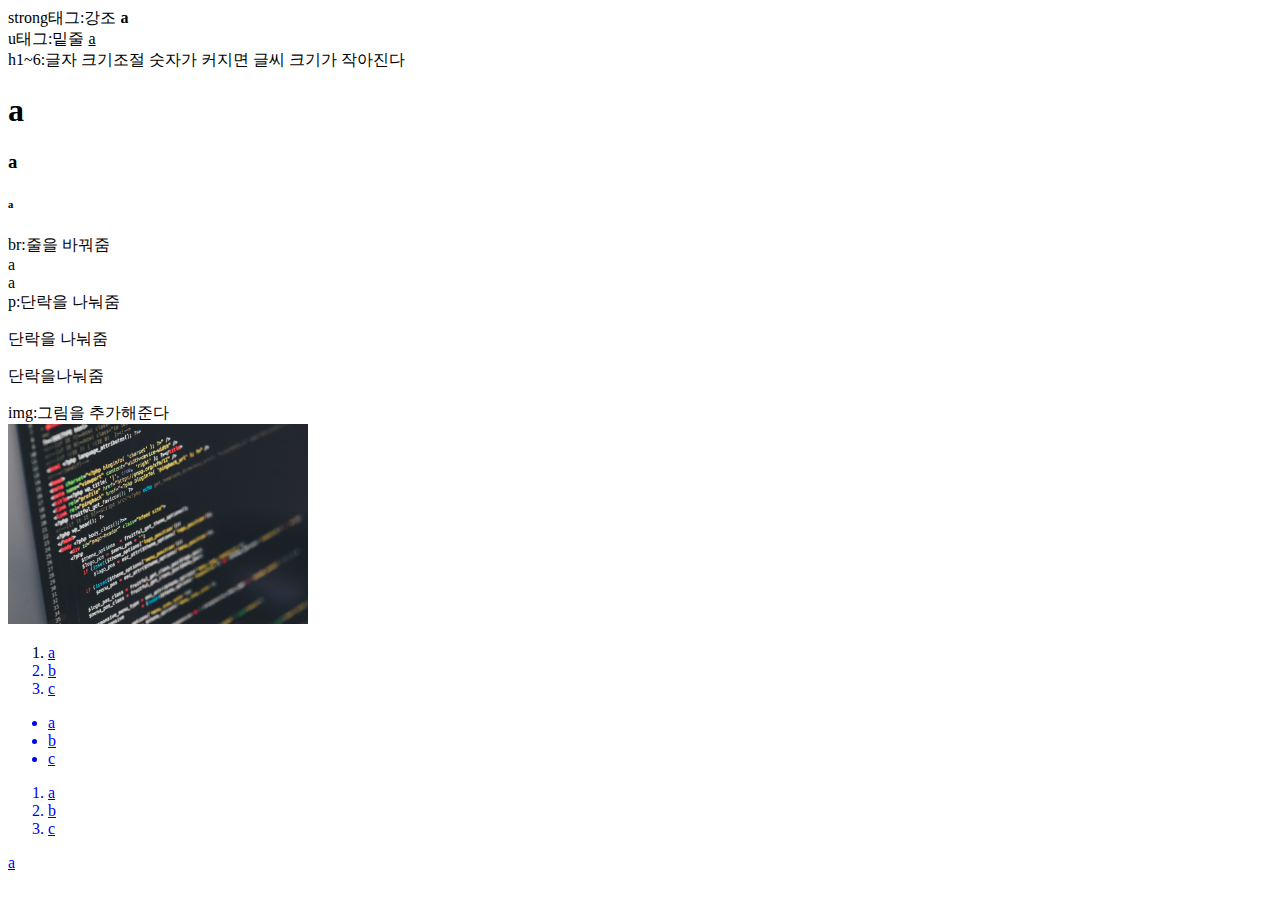
<file: index.html>
<!DOCTYPE html>
<html>
<head>
  <title>CTQ</title>
  <meta charset="utf-8">
</head>
<body>
strong태그:강조
<strong>a</strong><br>
u태그:밑줄
<u>a</u><br>
h1~6:글자 크기조절 숫자가 커지면 글씨 크기가 작아진다
<h1>a</h1>
<h3>a</h3>
<h6>a</h6>
br:줄을 바꿔줌
<br>
a<br>
a<br>
p:단락을 나눠줌
<p>단락을 나눠줌</p><p>단락을나눠줌</p>
img:그림을 추가해준다 <br>
<img src="coding.jpg" width="300">
<ol>
<li><a href="index.html"</a>a</li>
<li>b</li>
<li>c</li>
</ol>
<ul>
  <li>a</li>
  <li>b</li>
  <li>c</li>
</ul>
<ol>
  <li>a</li>
  <li>b</li>
  <li>c</li>
</ol>
</body>
</html>
<a href="file:///C:/1web/2.html"target="_blank">a</a>
</file>
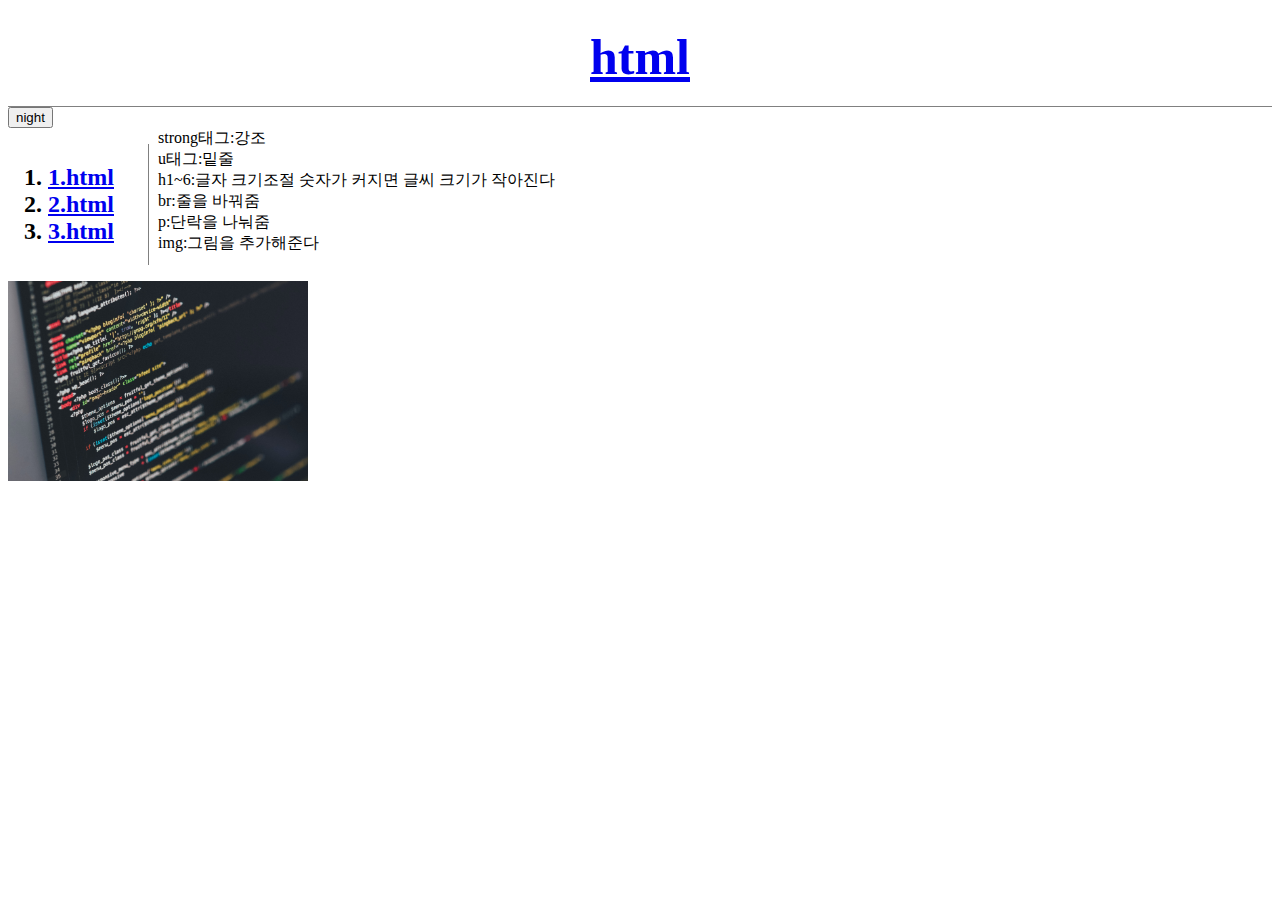
<file: 1web/index.html>
<!DOCTYPE html>
<html>
<head>
  <title>CTQ</title>
  <meta charset="utf-8">
  <script src="colors.js"></script>
<link rel="stylesheet" href="style.css">
</head>
<body>
  <h1><a href="file:///C:/1web/index.html">html</a></h1>
  <input type="button" value="night" onclick="
nightDayHandler(this);
  ">
<div id="grid">
  <ol>
    <h2>
  <li><a href="file:///C:/1web/1.html" class="saw" id=active>1.html</a></li>
  <li><a href="file:///C:/1web/2.html" class="saw">2.html</a></li>
  <li><a href="file:///C:/1web/3.html" class="saw">3.html</a></li>
<div>
    </h2>
  </ol>
  strong태그:강조 <br>
  u태그:밑줄 <br>
  h1~6:글자 크기조절 숫자가 커지면 글씨 크기가 작아진다 <br>
  br:줄을 바꿔줌 <br>
  p:단락을 나눠줌 <br>
  img:그림을 추가해준다 <br>
    <img src="coding.jpg" width="300">
  </div>
</div>
</body>
</html>
</file>
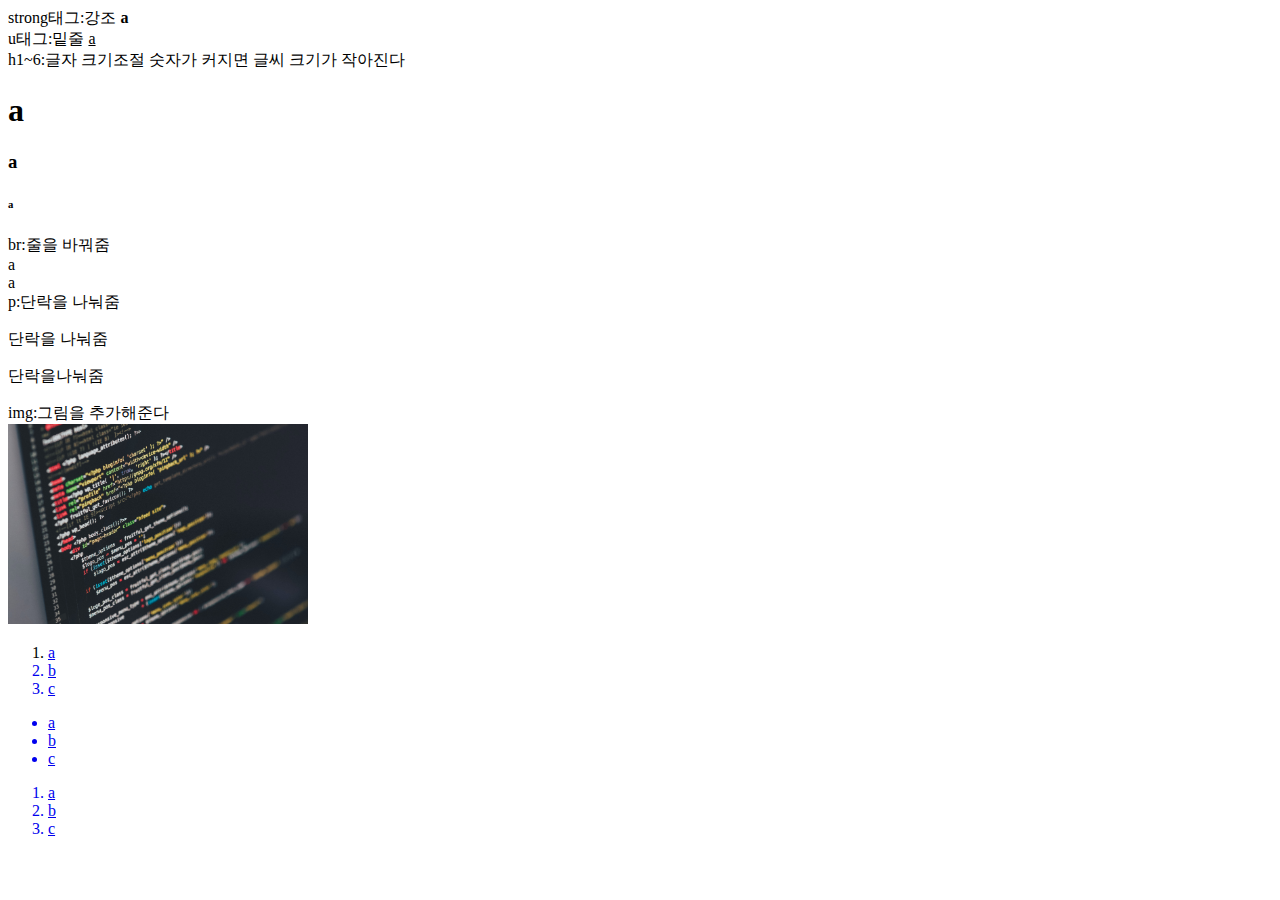
<file: 2.html>
<!DOCTYPE html>
<html>
<head>
  <title>CTQ</title>
  <meta charset="utf-8">
</head>
<body>
strong태그:강조
<strong>a</strong><br>
u태그:밑줄
<u>a</u><br>
h1~6:글자 크기조절 숫자가 커지면 글씨 크기가 작아진다
<h1>a</h1>
<h3>a</h3>
<h6>a</h6>
br:줄을 바꿔줌
<br>
a<br>
a<br>
p:단락을 나눠줌
<p>단락을 나눠줌</p><p>단락을나눠줌</p>
img:그림을 추가해준다 <br>
<img src="coding.jpg" width="300">
<ol>
<li><a href="index.html"</a>a</li>
<li>b</li>
<li>c</li>
</ol>
<ul>
  <li>a</li>
  <li>b</li>
  <li>c</li>
</ul>
<ol>
  <li>a</li>
  <li>b</li>
  <li>c</li>
</ol>
</body>
</html>
</file>
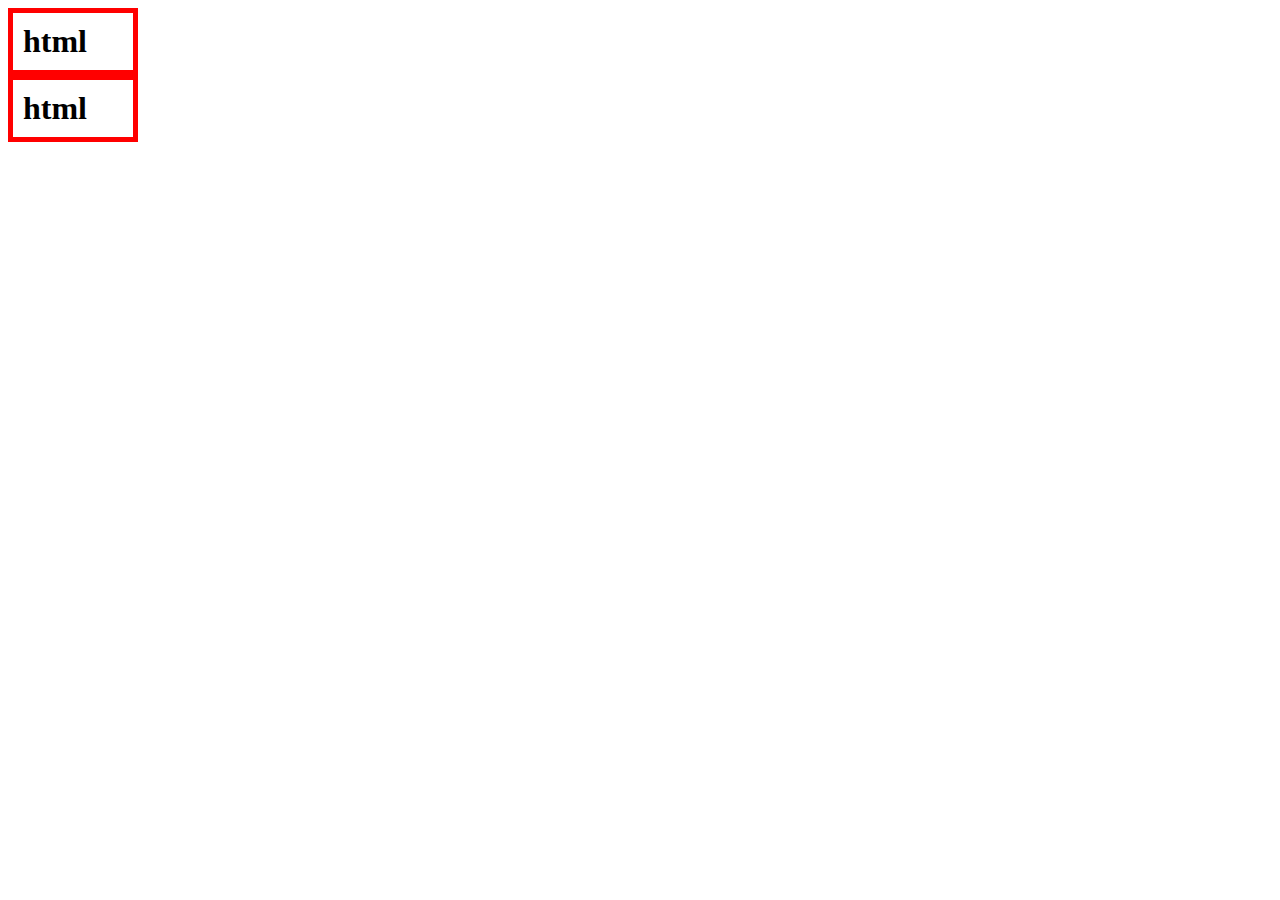
<file: 1web/box.html>
<!DOCTYPE html>
<html lang="en" dir="ltr">
  <head>
    <meta charset="utf-8">
    <title></title>
    <style>
      h1{
        border:5px solid red;
        padding:10px;
        margin:0;
        width:100px;
      }
    </style>
  </head>
  <body>
    <h1>html</h1>
    <h1>html</h1>
  </body>
</html>
</file>
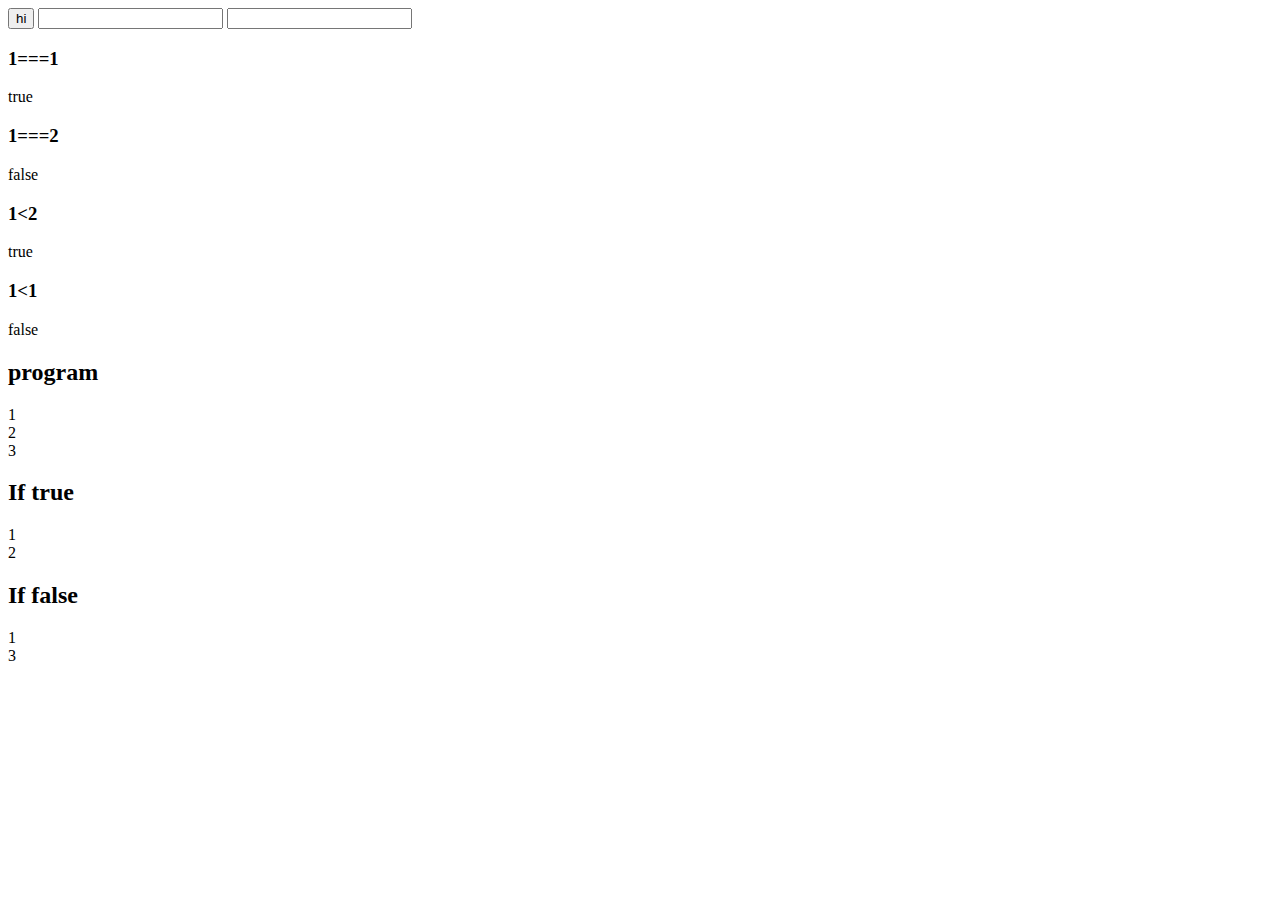
<file: 1web/ex1.html>
<!DOCTYPE html>
<html lang="en" dir="ltr">
  <head>
    <meta charset="utf-8">
    <title></title>
  </head>
  <body>

    <input type="button" value="hi" onclick="alert('hi')">
   <input type="text" onchange="alert('changed')">
   <input type="text" onkeydown="alert('key down')">
   <h3>1===1</h3>
   <script>
     document.write(1===1);
   </script>
   <h3>1===2</h3>
   <script>
     document.write(1===2);
   </script>
   <h3>1<2</h3>
   <script>
     document.write(1<2);
   </script>
   <h3>1<1</h3>
   <script>
     document.write(1<1);
   </script>
   <h2>program</h2>
   <script>
     document.write("1<br>");
     document.write("2<br>");
     document.write("3<br>");
   </script>
 </script>
 <h2>If true</h2>
 <script>
   document.write("1<br>");
   if(true){document.write("2<br>");}
   else{document.write("3<br>");}
 </script>
</script>
<h2>If false</h2>
<script>
  document.write("1<br>");
  if(false){document.write("2<br>");}
  else{document.write("3<br>");}
</script>
  </body>
</html>
</file>
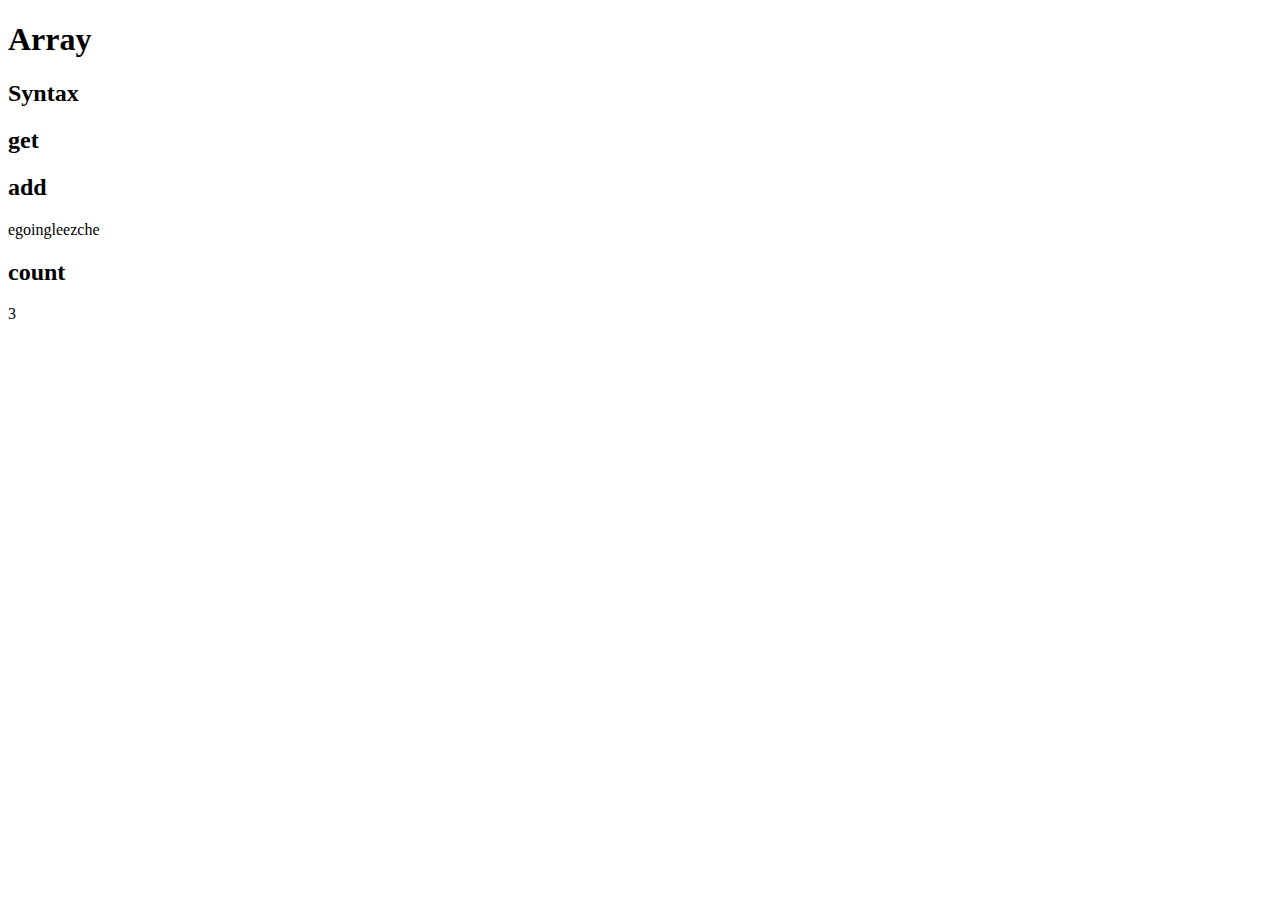
<file: 1web/ex2.html>
<!DOCTYPE html>
<html>
  <head>
    <meta charset="utf-8">
    <title></title>
  </head>
  <body>
    <h1>Array</h1>
    <h2>Syntax</h2>
    <script>
      var coworkers = ["egoing", "leezche"]
      </script>
      <h2>get</h2>
      <h2>add</h2>
      <script>
        coworkers.push('dura');
      </script>
      <script>
        document.write(coworkers[0]);
        document.write(coworkers[1]);
      </script>
      <h2>count</h2>
      <script>
        document.write(coworkers.length);
      </script>
  </body>
</html>
</file>
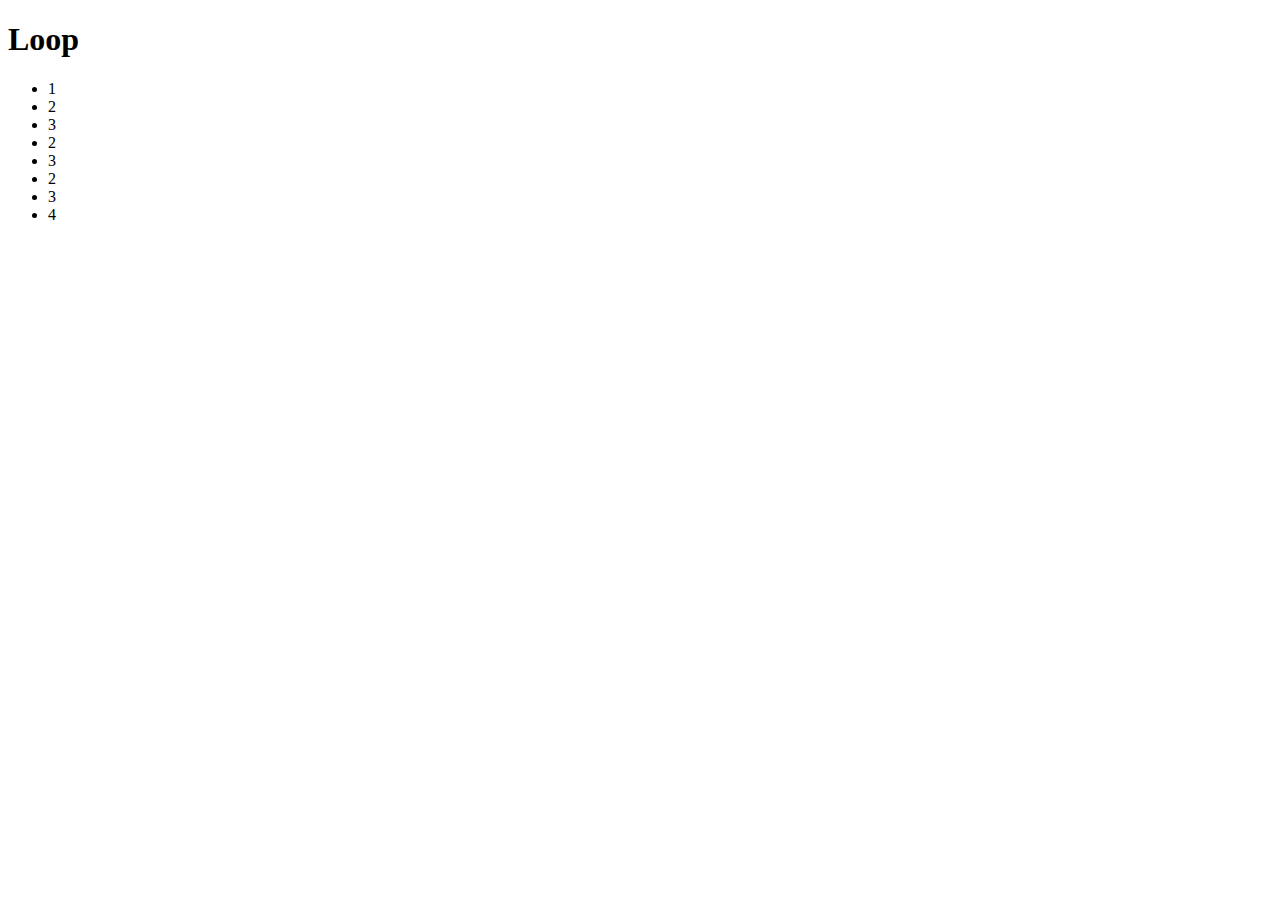
<file: 1web/ex3.html>
<!DOCTYPE html>
<html>
  <head>
    <meta charset="utf-8">
    <title></title>
  </head>
  <body>
    <h1>Loop</h1>
    <ul>
      <script>
        document.write('<li>1</li>');
        var i = 0;
        while (i < 3) {
        document.write('<li>2</li>');
        document.write('<li>3</li>');
        i = i + 1;
      }
        document.write('<li>4</li>');
      </script>
    </ul>
  </body>
</html>
</file>
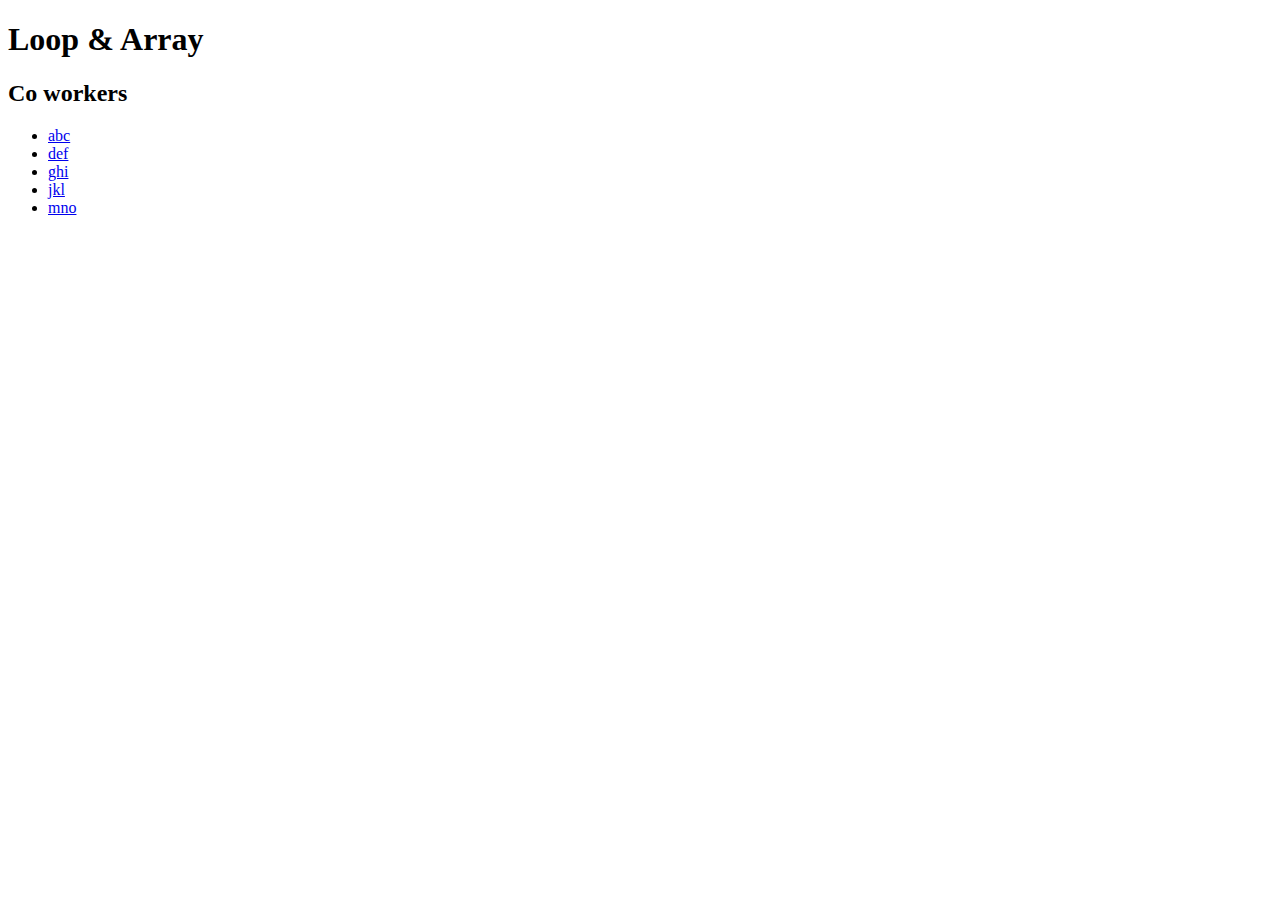
<file: 1web/ex4.html>
<!DOCTYPE html>
<html>
  <head>
    <meta charset="utf-8">
    <title></title>
  </head>
  <body>
    <h1>Loop & Array</h1>
    <script>
      var coworkers = ['abc', 'def', 'ghi', 'jkl', 'mno']
    </script>
    <h2> Co workers</h2>
    <ul>
      <script>
        var i = 0
        while (i < coworkers.length) {
          document.write('<li><a href="file:///C:/2web/ex.html">'+coworkers[i]+'</a></li>');
          i = i + 1;
        }
      </script>
    </ul>
  </body>
</html>
</file>
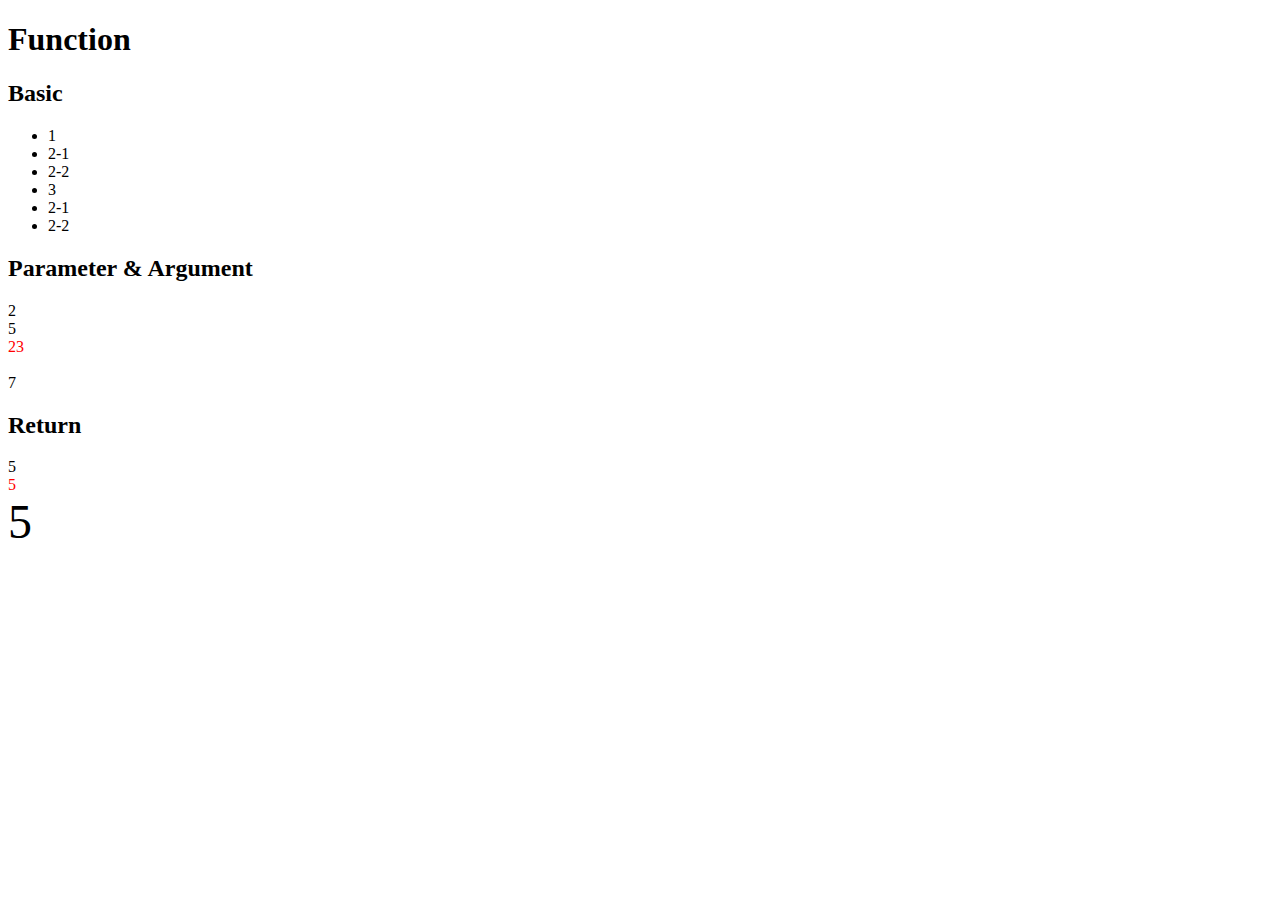
<file: 1web/ex5.html>
<!DOCTYPE html>
<html>
  <head>
    <meta charset="utf-8">
    <title></title>
  </head>
  <body>
    <h1>Function</h1>
    <h2>Basic</h2>
    <ul>
      <script>
        function two(){
          document.write('<li>2-1</li>');
          document.write('<li>2-2</li>');
        }
        document.write('<li>1</li>');
        two();
        document.write('<li>3</li>');
        two();
      </script>
    </ul>
    <h2>Parameter & Argument</h2>
    <script>
      function onePlusone(){
        document.write(1+1+'<br>');
      }
      onePlusone();
      function sum(left, right){
        document.write(left+right+'<br>');
      }
      function sumColorRed(left, right){
        document.write('<div style="Color:red">'+left+right+'</div><br>');
      }
      sum(2,3); // 5
      sumColorRed(2,3); // 5
      sum(3,4); // 7
    </script>
    <h2>Return</h2>
    <script>
      function sum2(left, right){
        return left+right
}
document.write(sum2(2,3)+'<br>');
document.write('<div style="Color:red">'+sum2(2,3)+'</div>');
document.write('<div style="font-size:3rem">'+sum2(2,3)+'</div>');
    </script>
  </body>
</html>
</file>
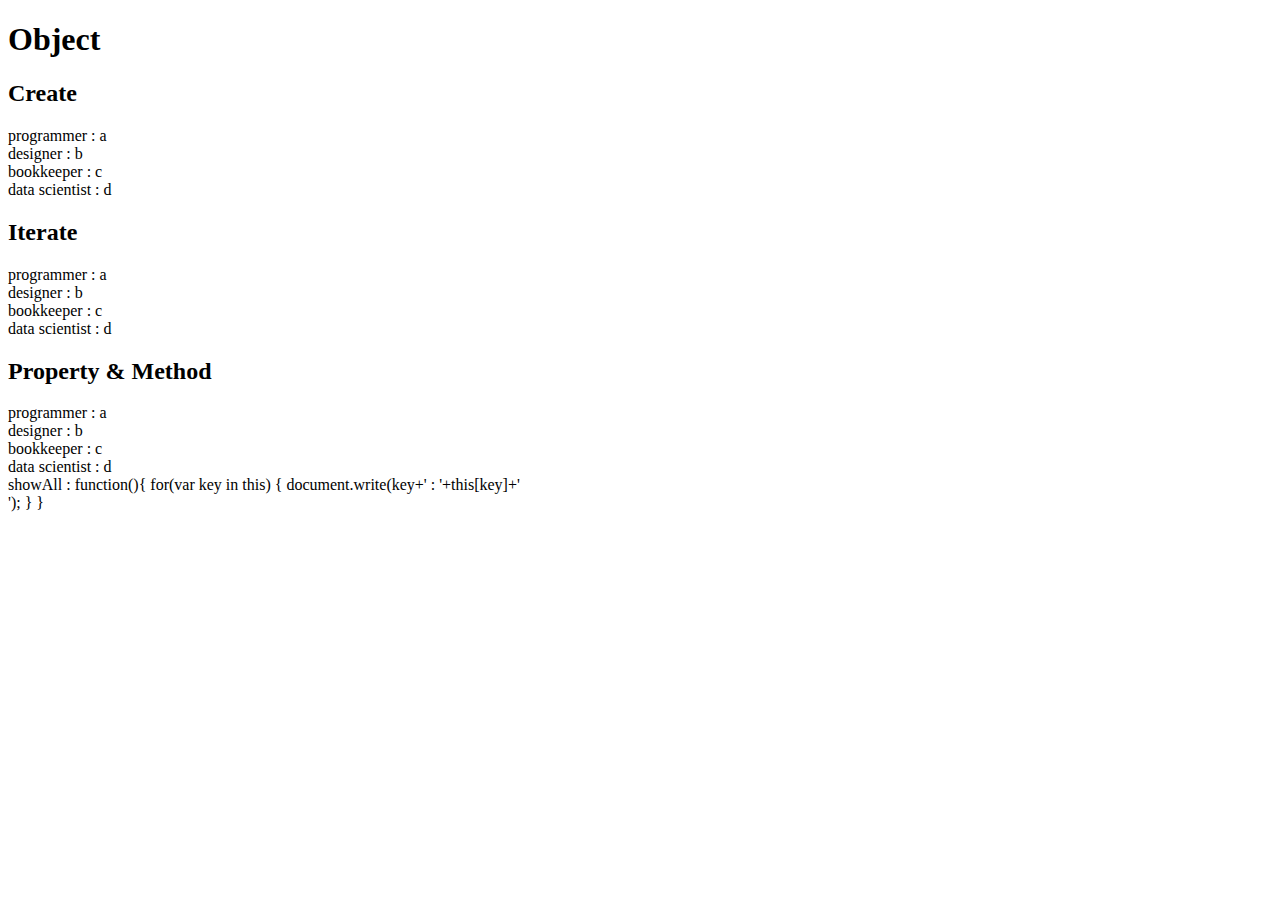
<file: 1web/ex6.html>
<!DOCTYPE html>
<html lang="en" dir="ltr">
  <head>
    <meta charset="utf-8">
    <title></title>
  </head>
  <body>
    <h1>Object</h1>
    <h2>Create</h2>
    <script>
      var coworkers = {
        "programmer":"a",
        "designer":"b"
      };
      document.write("programmer : "+coworkers.programmer+"<br>");
      document.write("designer : "+coworkers.designer+"<br>");
      coworkers.bookkeeper = "c";
      document.write("bookkeeper : "+coworkers.bookkeeper+"<br>");
      coworkers["data scientist"] = "d";
      document.write("data scientist : "+coworkers["data scientist"]+"<br>");
    </script>
    <h2>Iterate</h2>
    <script>
      for(var key in coworkers) {
        document.write(key+' : '+coworkers[key]+'<br>');
      }
    </script>
    <h2>Property & Method</h2>
    <script>
      coworkers.showAll = function(){
        for(var key in this) {
          document.write(key+' : '+this[key]+'<br>');
        }
      }
      coworkers.showAll();
    </script>
  </body>
</html>
</file>
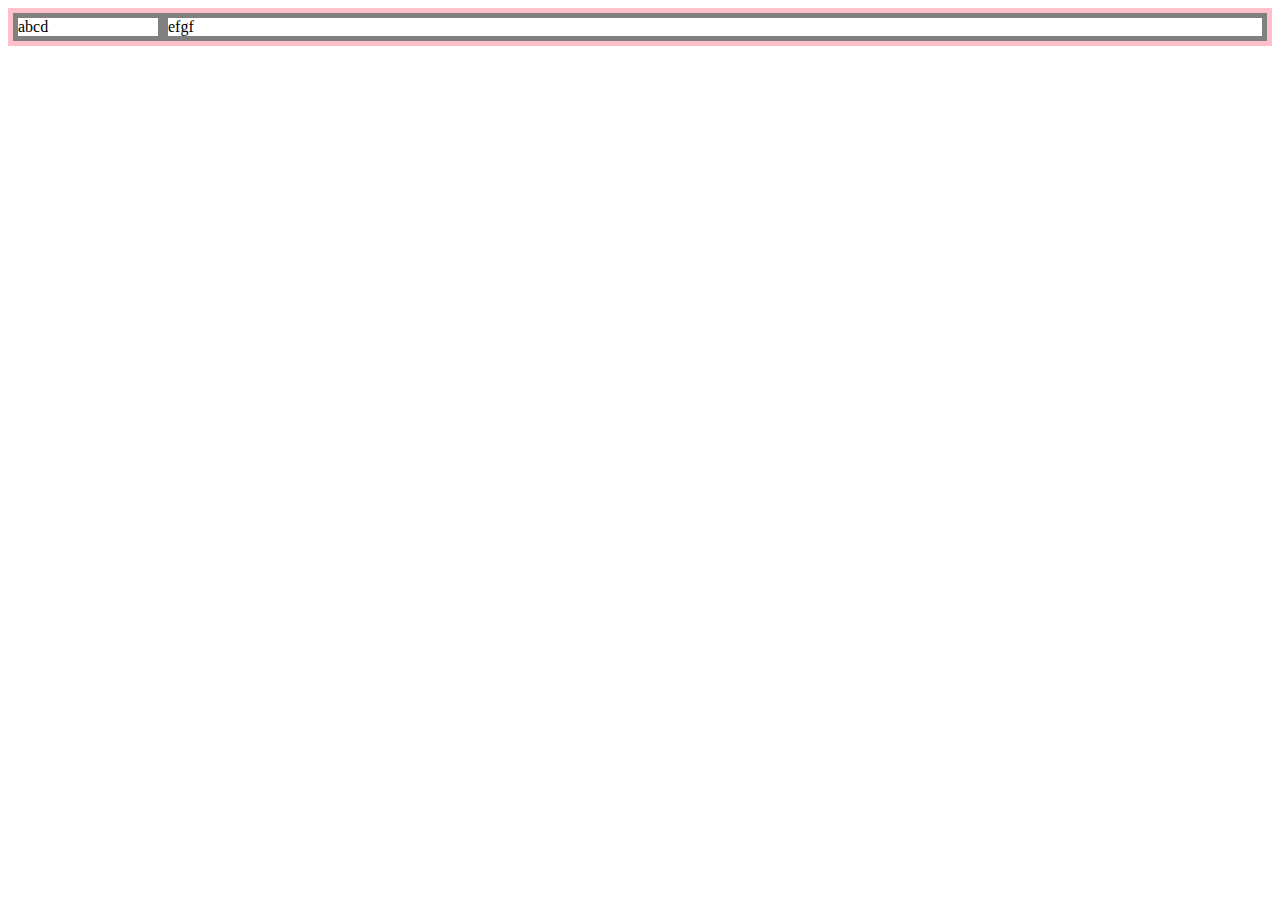
<file: 1web/grid.html>
<!DOCTYPE html>
<html lang="en" dir="ltr">
  <head>
    <meta charset="utf-8">
    <title></title>
    <style>
      #grid{
        border:5px solid pink;
        display:grid;
        grid-template-columns: 150px 1fr;
      }
      div{
        border:5px solid gray;
      }

    </style>
  </head>
  <body>
    <div id="grid">
      <div>abcd</div>
      <div>efgf</div>
    </div>
  </body>
</html>
</file>
<file: 1web/style.css>
h1 {font-size:50px;
  text-align: center;
  border-bottom:1px solid gray;
  margin:0px;
  padding:20px;
}
ol {
  border-right:1px solid gray ;
  width:100px;
}
#grid{
  display: grid;
  grid-template-columns: 150px 1fr;
}
@media(max-width:800px){
  #grid{
    display: block;
  }
  ol{
    border-right: none;
  }
  h1{
    border-bottom: none;
  }
}
</file>
